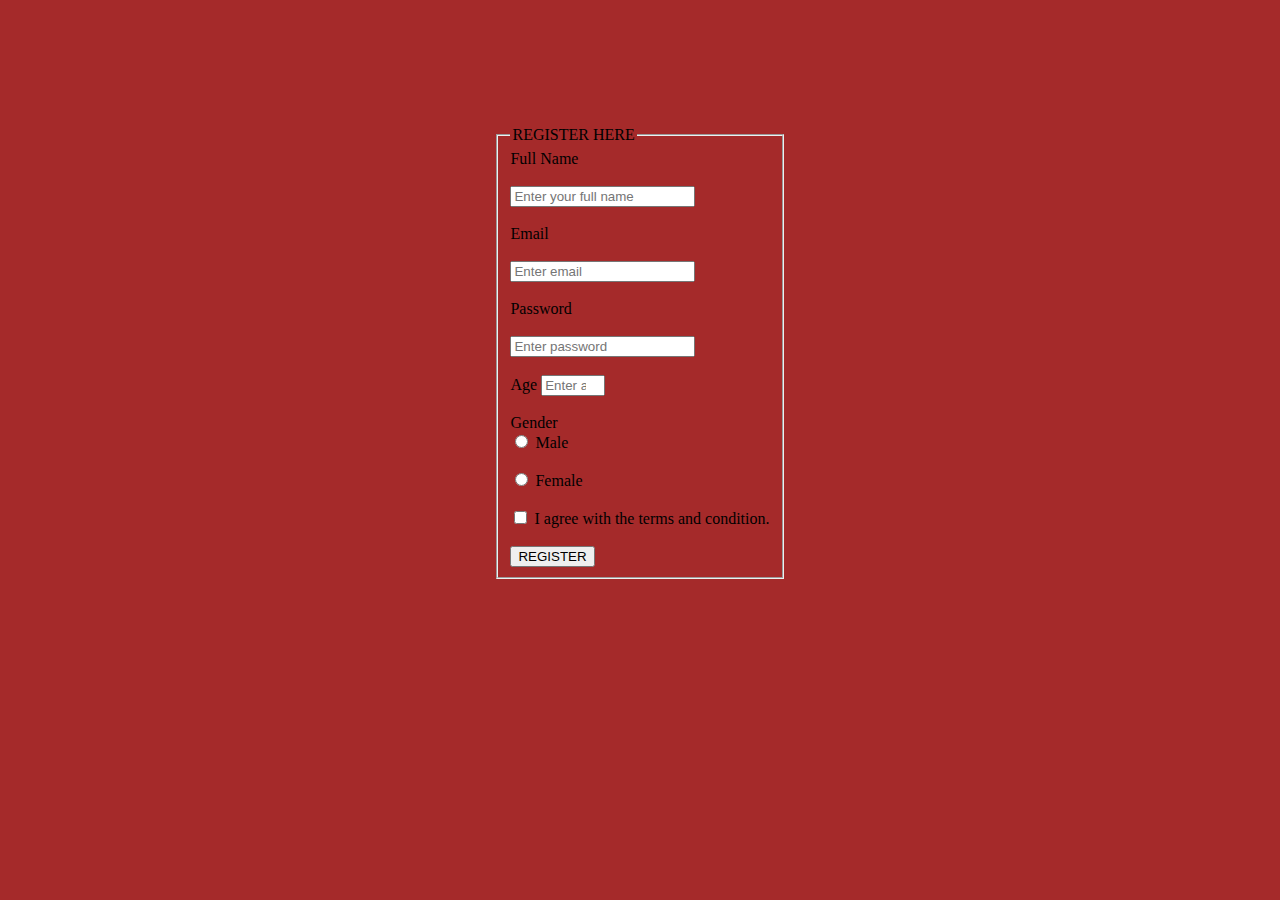
<file: Registration/index.html>
<!DOCTYPE html>
<html lang="en">
  <head>
    <meta charset="UTF-8" />
    <meta name="viewport" content="width=device-width, initial-scale=1.0" />
    <link rel="stylesheet" href="style.css" />
    <title>REGISTRATION FORM</title>
  </head>
  <body>
    <form action="/action_page.php" method="POST">
      <fieldset>
        <legend>REGISTER HERE</legend>
        <label for="FName">Full Name</label><br /><br />
        <input
          type="text"
          name="FName"
          placeholder="Enter your full name"
          required
        /><br /><br />
        <label for="email">Email</label><br /><br />
        <input
          type="email"
          name="email"
          placeholder="Enter email"
          required
        /><br /><br />
        <label for="passwd">Password</label><br /><br />
        <input
          type="password"
          name="passwd"
          minlength="8"
          maxlength="20"
          placeholder="Enter password"
          required
        /><br /><br />
        <label for="age">Age</label>
        <input
          type="number"
          name="age"
          placeholder="Enter age"
          min="18"
          max="100"
          required
        /><br /><br />
        <label for="gender">Gender</label><br />
        <input type="radio" name="gender" />
        <label for="gender">Male</label><br /><br />
        <input type="radio" name="gender" />
        <label for="gender">Female</label><br /><br />
        <input type="checkbox" name="terms" required />
        <label for="terms">I agree with the terms and condition.</label
        ><br /><br />
        <button type="submit">REGISTER</button>
      </fieldset>
    </form>
  </body>
</html>
</file>
<file: Registration/style.css>
body{
    background-color: brown;
}
form{
    margin:5%;
    padding:5%;
    justify-items: center;
}
</file>
